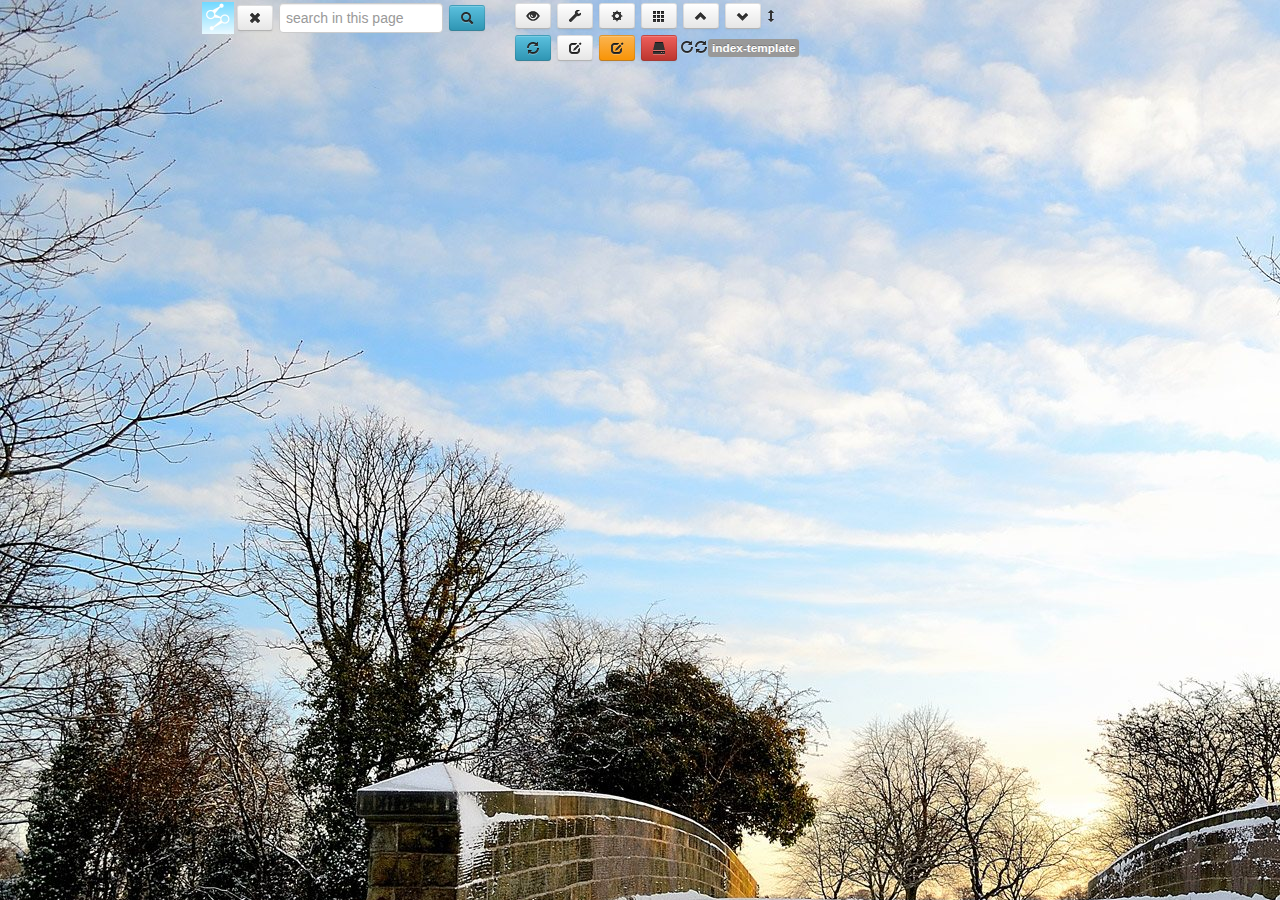
<file: index-template.html>
<!DOCTYPE html>
<html>
    <head>
        <title>index</title>
        <meta charset="UTF-8">
        <meta name="viewport" content="width=device-width">
        <link rel="stylesheet" href="app/css/lib/bootstrap.css">
        <link rel="stylesheet" href="app/css/icon/onebit32.css">
        <link rel="stylesheet" href="app/css/speedlinky.css">
    </head>
    <body>
        <div id='main'>
            <!-----start of bookmark html ------------------------------------------------------------------------------------>






            <!------end of bookmark html-------------------------------------------------------------------------------------->
        </div>
        <script src="app/js/lib/jquery-1.10.2.min.js"></script>
        <script src="app/js/lib/jquery-ui.min.js"></script>
        <script src="app/js/lib/jquery.hoverIntent.js"></script>
        <script src="app/js/lib/jquery.highlight-4.js"></script>
        <script src="app/config.js"></script>
        <script src="app/js/editors.js"></script>
        <script src="app/js/speedlinky.js"></script>
    </body>
</html>
</file>
<file: app/css/icon/onebit32.css>
#widgeticontable{background-color:#eee; height:430px; width:620px !important; padding-left:5px}
#widgeticontable [class^=wicon]{border:2px #eee solid; margin:1px}
#widgeticontable [class^=wicon]:hover{border:2px #fff solid;}
#widgeticontable .icon-remove:hover{background-color:#fff; cursor:pointer}
#linkicondiv{background-color:#eee; border-collapse:separate; height:360px; width:400px !important; position:absolute; top:0; left:280px !important; padding-left:5px}
#linkicondiv  [class^=icon]{border:2px #eee solid; margin:1px}
#linkicondiv  [class^=icon]:hover{border:2px #fff solid;}
/*.widgeticontable{background-color:#eee; border-collapse:separate; height:430px; width:620px !important; position:absolute; top:0; left:280px !important; padding:5px}
.widgeticontable  [class^=wicon]{border:2px #eee solid; margin:1px; width:32px; height:32px;}
.widgeticontable  [class^=wicon]:hover{border:2px #fff solid;}*/
/*[class*='wicon']{border:2px transparent solid; background: url(../img/onebit32.jpg) no-repeat; width:32px; height:32px; float:left; margin-right:5px}*/
/*[class*='wicon']{border:2px transparent solid; background: url(onebit32.jpg) no-repeat; width:32px; height:32px; float:left; margin-right:5px}*/
[class*='wicon']{border:2px transparent solid; background: url(onebit32.jpg) no-repeat; width:30px; height:30px; float:left; margin-right:5px; vertical-align: middle}
[class*='wicon']:hover{border:2px #fff solid;}
/*.wicon {background-position: -491px -429px}*/ 
/*.wiconblank {background-position: -491px -429px}*/ 
.wicon {background-position: -570px -429px} 
.wiconblank {background-position: -570px -429px} 

.wicon0 {background-position: -8px -10px} 
.wicon1 {background-position: -43px -10px} 
.wicon2 {background-position: -78px -10px} 
.wicon3 {background-position: -113px -10px} 
.wicon4 {background-position: -148px -10px} 
.wicon5 {background-position: -180px -10px} 
.wicon6 {background-position: -215px -10px} 
.wicon7 {background-position: -250px -10px} 
.wicon8 {background-position: -285px -10px} 
.wicon9 {background-position: -320px -10px} 
.wicon10 {background-position: -353px -10px} 
.wicon11 {background-position: -388px -10px} 
.wicon12 {background-position: -423px -10px} 
.wicon13 {background-position: -456px -10px} 
.wicon14 {background-position: -491px -10px} 
.wicon15 {background-position: -526px -10px}

.wicon16 {background-position: -8px -62px} 
.wicon17 {background-position: -43px -62px} 
.wicon18 {background-position: -78px -62px} 
.wicon19 {background-position: -113px -62px} 
.wicon20 {background-position: -148px -62px} 
.wicon21 {background-position: -180px -62px} 
.wicon22 {background-position: -215px -62px} 
.wicon23 {background-position: -250px -62px} 
.wicon24 {background-position: -285px -62px} 
.wicon25 {background-position: -320px -62px} 
.wicon26 {background-position: -353px -62px} 
.wicon27 {background-position: -388px -62px} 
.wicon28 {background-position: -423px -62px} 
.wicon29 {background-position: -456px -62px} 
.wicon30 {background-position: -491px -62px} 
.wicon31 {background-position: -526px -62px}

.wicon32 {background-position: -8px -114px} 
.wicon33 {background-position: -43px -114px} 
.wicon34 {background-position: -78px -114px} 
.wicon35 {background-position: -113px -114px} 
.wicon36 {background-position: -148px -114px} 
.wicon37 {background-position: -180px -114px} 
.wicon38 {background-position: -215px -114px} 
.wicon39 {background-position: -250px -114px} 
.wicon40 {background-position: -285px -114px} 
.wicon41 {background-position: -320px -114px} 
.wicon42 {background-position: -353px -114px} 
.wicon43 {background-position: -388px -114px} 
.wicon44 {background-position: -423px -114px} 
.wicon45 {background-position: -456px -114px} 
.wicon46 {background-position: -491px -114px} 
.wicon47 {background-position: -526px -114px} 

.wicon48 {background-position: -8px -166px} 
.wicon49 {background-position: -43px -166px} 
.wicon50 {background-position: -78px -166px} 
.wicon51 {background-position: -113px -166px} 
.wicon52 {background-position: -148px -166px} 
.wicon53 {background-position: -180px -166px} 
.wicon54 {background-position: -215px -166px} 
.wicon55 {background-position: -250px -166px} 
.wicon56 {background-position: -285px -166px} 
.wicon57 {background-position: -320px -166px} 
.wicon58 {background-position: -353px -166px} 
.wicon59 {background-position: -388px -166px} 
.wicon60 {background-position: -423px -166px} 
.wicon61 {background-position: -456px -166px} 
.wicon62 {background-position: -491px -166px} 
.wicon63 {background-position: -526px -166px} 

.wicon64 {background-position: -8px -220px} 
.wicon65 {background-position: -43px -220px} 
.wicon66 {background-position: -78px -220px} 
.wicon67 {background-position: -113px -220px} 
.wicon68 {background-position: -148px -220px} 
.wicon69 {background-position: -180px -220px} 
.wicon70 {background-position: -215px -220px} 
.wicon71 {background-position: -250px -220px} 
.wicon72 {background-position: -285px -220px} 
.wicon73 {background-position: -320px -220px} 
.wicon74 {background-position: -353px -220px} 
.wicon75 {background-position: -388px -220px} 
.wicon76 {background-position: -423px -220px} 
.wicon77 {background-position: -456px -220px} 
.wicon78 {background-position: -491px -220px} 
.wicon79 {background-position: -526px -220px} 

.wicon80 {background-position: -8px -272px} 
.wicon81 {background-position: -43px -272px} 
.wicon82 {background-position: -78px -272px} 
.wicon83 {background-position: -113px -272px} 
.wicon84 {background-position: -148px -272px} 
.wicon85 {background-position: -180px -272px} 
.wicon86 {background-position: -215px -272px} 
.wicon87 {background-position: -250px -272px} 
.wicon88 {background-position: -285px -272px} 
.wicon89 {background-position: -320px -272px} 
.wicon90 {background-position: -353px -272px} 
.wicon91 {background-position: -388px -272px} 
.wicon92 {background-position: -423px -272px} 
.wicon93 {background-position: -456px -272px} 
.wicon94 {background-position: -491px -272px} 
.wicon95 {background-position: -526px -272px} 

.wicon96 {background-position: -8px -324px} 
.wicon97 {background-position: -43px -324px} 
.wicon98 {background-position: -78px -324px} 
.wicon99 {background-position: -113px -324px} 
.wicon100 {background-position: -148px -324px} 
.wicon101 {background-position: -180px -324px} 
.wicon102 {background-position: -215px -324px} 
.wicon103 {background-position: -250px -324px} 
.wicon104 {background-position: -285px -324px} 
.wicon105 {background-position: -320px -324px} 
.wicon106 {background-position: -353px -324px} 
.wicon107 {background-position: -388px -324px} 
.wicon108 {background-position: -423px -324px} 
.wicon109 {background-position: -456px -324px} 
.wicon110 {background-position: -491px -324px} 
.wicon111 {background-position: -526px -324px} 

.wicon112 {background-position: -8px -377px} 
.wicon113 {background-position: -43px -377px} 
.wicon114 {background-position: -78px -377px} 
.wicon115 {background-position: -113px -377px} 
.wicon116 {background-position: -148px -377px} 
.wicon117 {background-position: -180px -377px} 
.wicon118 {background-position: -215px -377px} 
.wicon119 {background-position: -250px -377px} 
.wicon120 {background-position: -285px -377px} 
.wicon121 {background-position: -320px -377px} 
.wicon122 {background-position: -353px -377px} 
.wicon123 {background-position: -388px -377px} 
.wicon124 {background-position: -423px -377px} 
.wicon125 {background-position: -456px -377px} 
.wicon126 {background-position: -491px -377px} 
.wicon127 {background-position: -526px -377px} 

.wicon128 {background-position: -8px -429px}
.wicon129 {background-position: -43px -429px} 
.wicon130 {background-position: -78px -429px} 
.wicon131 {background-position: -113px -429px} 
.wicon132 {background-position: -148px -429px} 
.wicon133 {background-position: -180px -429px} 
.wicon134 {background-position: -215px -429px} 
.wicon135 {background-position: -250px -429px} 
.wicon136 {background-position: -285px -429px} 
.wicon137 {background-position: -320px -429px} 
.wicon138 {background-position: -353px -429px} 
.wicon139 {background-position: -388px -429px} 
.wicon140 {background-position: -423px -429px} 
.wicon141 {background-position: -456px -429px} 
.wicon142 {background-position: -491px -429px} 
.wicon143 {background-position: -526px -429px}
</file>
<file: app/css/speedlinky.css>
/*general-----------------*/
.navbar-nav.secondary{float:right}
body{display:none}
[class*="span"]{margin-left:10px}
.clear{clear:both}
.highlight{ background-color: yellow;}
/*.center{margin-left:auto; margin-right:auto;width:100%}*/
.center{margin-left:auto; margin-right:auto;width:70%}
[class^=icon-]:hover{background-color: #fff; cursor:pointer; max-height:10px}
#message{background: #eee; border: 3px solid green; color:green; padding:10px; display:none; z-index:999}
#errormessage{background: #eee; border: 3px solid red; color:red; padding:10px; display:none; z-index:999}
#searchinput{width:150px; height:20px}
#pagetitle{margin-left:3px}
#main, #main-wrapper{max-width:1900px}

/*menu------------------*/
.refreshpage {width:120px;}
#menu .btn, #menu input{margin:3px;}
#sortfolders{padding:3px}
/*#menu{visibility:hidden}*/
/*#menu:hover{visibility:visible}*/

/*area------------------*/
.areamenu {height:26px;}
.areamenu .addfolder{float:right; display:none; padding:6px;margin-right:2px}
/*.addfolder{float:right; display:none;}*/
/*.areamenu .addfolder{float:right; }*/
/*.addfolder span{margin-top:-2px}*/
/*.area:hover .addfolder{display:block}*/
/*.area:hover .addfolder{display:block}*/
.areamenu:hover .addfolder{display:block; background-color:#eee}
.areamenu:hover .addfolder:hover{background-color:#fff}

/*folder----------------*/
.folder{margin-bottom:10px}
ul{list-style: none}
.ui-state-default, .ui-widget-content .ui-state-default, .ui-widget-header .ui-state-default { border:none}
.ui-state-default{background-image: none}
.folderholder{border:1px solid #aaa; height:50px; background-color:#eee; margin-bottom:10px }
/*.ui-icon-pencil{float:right; width:16px; height:16px;}
.ui-icon-pencil{position:relative; top:0; right:5%; width:16px; height:16px;line-height: 20px}
.ui-icon-pencil:hover{background-color:#aaa}*/

/*folderhead-----------------*/
.folderhead{height:34px;width:100%}
.ficon{width:32px; height:32px; margin-right:3px; border:1px solid transparent}
/*.ftitle{width:70%; overflow:hidden; word-break: break-all; display:inline-block; height:1.2em}*/
.ftitle{width:70%; overflow:hidden; word-break: break-all; display:inline-block; height:1.2em; margin-top:5px}
.folderhead:hover .ftitle{width:40%}
/*foldermenu-------------*/
.folderhead .icon-chevron-up, .folderhead .icon-chevron-down, .addlink, .editfolder, .sortlinks{float:right; margin-top:5px; padding:4px;}
.folderhead .icon-chevron-up, .addlink, .editfolder, .sortlinks{display:none;}
/*.folderhead:hover .icon-chevron-up, .folderhead:hover .addlink, .folderhead:hover .editfolder{display:block}*/
/*.folderhead:hover .icon-chevron-up, .folderhead:hover .addlink, .folderhead:hover .editfolder{display:inline-block; position:absolute;}*/
.folderhead:hover .icon-chevron-up, .folderhead:hover .addlink, .folderhead:hover .editfolder, .folderhead:hover .sortlinks{display:inline-block;}
/*.folderhead:hover .icon-chevron-up{left:20px}*/

/*foldermenu-------------*/
/*.folderhead .closefolder, .folderhead .openfolder, .folderhead .addlink{float:right;margin:2px}
.folderhead .closefolder, .folderhead .addlink{display:none}
.folderhead:hover .closefolder, .folderhead:hover .addlink{display:block}*/

/*foldercontent----------*/
/*.foldercontent {list-style:none; padding:5px}*/
.foldercontent {list-style:none; padding:5px;}
/*.foldercontent .link a{overflow: hidden; word-wrap: break-word; word-break: break-all;}*/
.ui-resizable-handle{float:right}
.links{margin-left:0}

/*link------------------*/
.link{overflow: hidden; border:1px solid transparent; white-space: nowrap;display:inline-block; width:100%}
.link img {margin-right:3px;width:16px;height:16px}
.editlink {float:right; visibility:hidden; padding:4px}
.link:hover .editlink {visibility: visible}

/*linkeditor foldereditor------------*/
#foldermoremenu, #pagemoremenu, #pagetools, #widgeticontable{display:none}
#folderrecom, #folderclose, #foldermore, #folderless, #pagerecom, #pageclose, #pagemore, #pageless, #closetools{padding:4px; margin-bottom:5px}
/*#linkeditor, #foldereditor, #areaeditor{border: 2px solid #555; padding:20px 20px 30px 20px; width:220px; z-index:99}*/
/*#linkeditor, #foldereditor, #areaeditor, #pageeditor, #pagetools{border: 2px solid #555; padding:20px; width:220px; z-index:99; display:none}*/
#linkeditor, #foldereditor, #areaeditor, #pageeditor, #pagetools{border: 2px solid #555; padding:20px; width:280px; z-index:99; display:none}
/*#linkeditor input, #foldereditor input{width:200px;}*/
/*#linkeditor label, #foldereditor label, #pageeditor label, #pagetools label{ margin-bottom:1px;margin-top:5px}*/
#linkeditor label, #foldereditor label, #pageeditor label, #pagetools .label{ margin-bottom:1px;margin-top:5px; width:100px}
#linkeditor input, #foldereditor input, #pageeditor input, #pagetools input{ height:30px}
#linkeditor select, #linkeditor input, #linkeditor textarea{ width:250px}
#foldereditor select, #foldereditor input, #foldereditor textarea{ width:250px}
#pageeditor select, #pageeditor input, #pageeditor textarea{ width:250px}
#linkmenu, #foldermenu, #pageeditormenu{padding:5px; font-size:1.2em}
#linkeditor span, #foldereditor span, #pageeditor span{float:right;margin-left:2px}

/*linkpaste--*/
#linkpaste{overflow:hidden}
#linkquicksave{margin:2px 2px 10px 2px}

/*pagetools*/
#pagetools #closetools{float:right}
#pagetools .btn{display:block; margin-top:5px}
#bookmarklet{margin-left:80px}

/*importer*/
#importer{position:absolute; top:0; left:200px; z-index:99; display:none; background-color:#eee;margin-top:100px; padding:10px}
#importersource{background-color:#fff;min-height:500px}
#importermenu{height:28px; margin-left:10px}
#importermenu label{margin:5px 3px 0 3px}
#closeimporter{padding:4px; margin-top:3px}
#processimporter, #importfolders, #closeimporter, #importlabel{float:right; margin-right:5px}
#importermenu #exportlabel{margin-left:30px}


/*linkview--------------------------*/

.link{
    display:inline-block;
    cursor:pointer;
    width:100%;
    /*height:1.5em;*/
    /*margin:2px 2px;*/
    /*padding-bottom:5px;*/
    border-radius: 4px;
    -webkit-border-radius:4px;
    border:1px solid transparent;
    vertical-align:top;
}
.licon-bg{
    display:inline-block;
}
.ltitle, .memo{
    overflow:hidden;
    white-space: normal; 
    word-wrap: break-word;
    word-break:break-all;
    padding:0px;
}

.ltitle{
    /*height:1.8em;*/
    /*height:1em;*/
    height:1.2em;
    /*line-height:1.8em;*/
    line-height:1.2em;
    padding-left:0px;
    /*font-size:0.9em;*/
    display:inline-block;
    word-break: break-all
}

.fmemo, .link .memo{
    font-size:0.8em;
    margin:0px 10px 0px 30px;
    opacity:0.7;
    line-height:1.2em;
    max-height:3.5em;
}
.memo pre{
    padding:0px;
    background-color:transparent;
    border:0px;
}
.link a{
    text-decoration:none;
}

.no-memo .memo{
    display:none;
}
/*viewtype----------------------------------*/
/*image only*/
.viewtype-0 .link {width:22%; margin-left:4px}
.viewtype-0 .licon{
    width:48px; 
    height:48px;
    border-radius: 4px;
    -webkit-border-radius:4px;
    box-shadow:2px 2px 4px rgba(4, 4, 4, .5);
    -webkit-box-shadow:2px 2px 4px rgba(4, 4, 4, .5);
}
.viewtype-0 .ltitle{
    display:none;
}
.viewtype-0 .memo{
    display:none;
} 

/*image+text vertical*/
.viewtype-1 .link {width:22%; margin-left:4px}
.viewtype-1 .licon{
    width:48px; 
    height:48px;
    border-radius: 4px;
    -webkit-border-radius:4px;
    box-shadow:2px 2px 4px rgba(4, 4, 4, .5);
    -webkit-box-shadow:2px 2px 4px rgba(4, 4, 4, .5);
}
.viewtype-1 .ltitle{
    display:block;
    font-size: 0.9em;
    margin:2px 0 0 2px
}
.viewtype-1 .memo{
    display:none;
} 

/*image+text horizontal*/
.viewtype-2 .linkholder{border:1px solid #aaa; height:22px; background-color:#eee; }

.viewtype-2 .link{
    width:100%; 
}
.viewtype-2 .licon{
    width:16px;
    height:16px;
    display:inline-block;
    /*display:block;*/
    background-color:transparent;
    margin-top:-6px;
    border-radius: 2px;
    -webkit-border-radius:2px;
    box-shadow:1px 1px 2px rgba(4, 4, 4, .5);
    -webkit-box-shadow:1px 1px 2px rgba(4, 4, 4, .5);
}
/*.viewtype-2 .ltitle{display:inline-block; width:80%;}*/
/*.viewtype-2 .ltitle{display:inline-block; width:79%;}*/
.span4 .viewtype-2 .ltitle{display:inline-block; width:77%;}
.span3 .viewtype-2 .ltitle{display:inline-block; width:71%;}
.viewtype-2 .memo{
    display:block;
} 

/*text only*/
.viewtype-3 .linkholder{border:1px solid #aaa; height:22px; background-color:#eee; }
.viewtype-3 .link{
    width:100%; 
}
.viewtype-3 .licon{
    display:none
}
/*.viewtype-3 .ltitle{width:88%; display:inline-block; padding-left:3px}*/
.span4 .viewtype-3 .ltitle{width:85%; display:inline-block; padding-left:3px}
.span3 .viewtype-3 .ltitle{width:79%; display:inline-block; padding-left:3px}
.viewtype-3 .memo{
    display:block;
}
/*starrate*/
/*[class^=star]{position:absolute; right:0; background-color:#ddd; background:url(app/img/starrate.png) no-repeat; margin-top:1px; width:18px; height:18px; float:right}*/
[class^=star]{background-color:#ddd; background:url(img/starrate.png) no-repeat; margin-top:1px; width:18px; height:18px; float:right}
.link .star0 {visibility: hidden}
.link:hover .star0 {visibility: visible}
/*.link:hover [class^=star]{cursor:pointer; background-color:#ddd; right:37px;}*/
.link:hover [class^=star]{cursor:pointer; background-color:#ddd; }
.link:hover [class^=star]:hover {cursor:pointer; background-color:#fff}

.star0{background-position:-16px}
.star1{background-position:-32px}
.star2{background-position:-48px}
.star3{background-position:-64px}
.star4{background-position:-80px}
.star5{background-position:-96px}

/* Large desktop */
@media (min-width: 1200px) {

}

/* Portrait tablet to landscape and desktop */
@media (min-width: 768px) and (max-width: 979px) {

}

/* Landscape phone to portrait tablet */
@media (max-width: 767px) {


}

/* Landscape phones and down */
@media (max-width: 480px) {
body{background-image:none}

}
</file>
